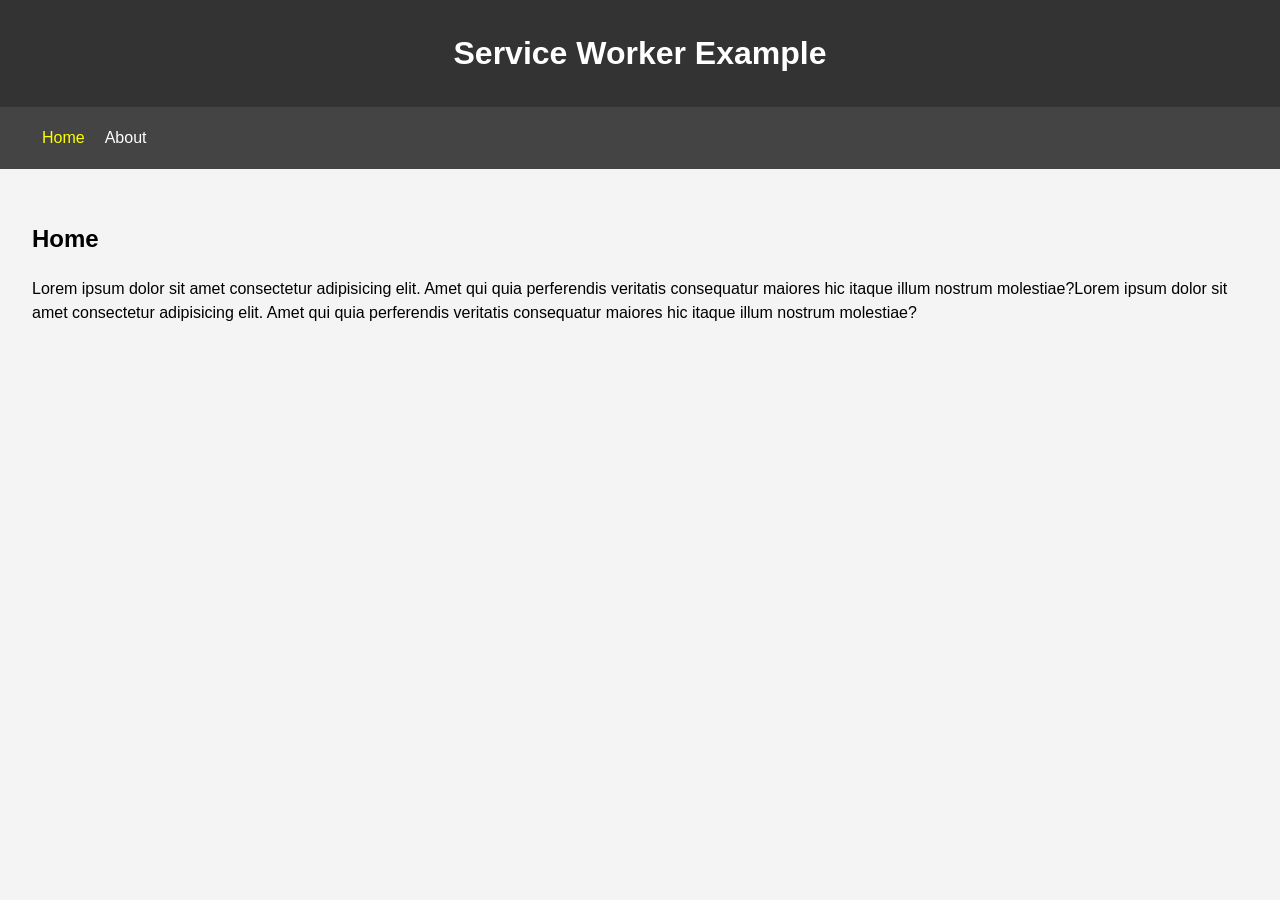
<file: index.html>
<!DOCTYPE html>
<html lang="en">
  <head>
    <meta charset="UTF-8" />
    <meta name="viewport" content="width=device-width, initial-scale=1.0" />
    <link rel="stylesheet" href="css/style.css">
    <title>Home - Service Worker Example</title>
  </head>
  <body>
    <header>
      <h1>Service Worker Example</h1>
    </header>
    <nav>
      <ul>
        <li class="current"><a href="index.html">Home</a></li>
        <li><a href="about.html">About</a></li>
      </ul>
    </nav>
    <main>
      <h2>Home</h2>
      <p>
        Lorem ipsum dolor sit amet consectetur adipisicing elit. Amet qui quia
        perferendis veritatis consequatur maiores hic itaque illum nostrum
        molestiae?Lorem ipsum dolor sit amet consectetur adipisicing elit. Amet qui quia
        perferendis veritatis consequatur maiores hic itaque illum nostrum
        molestiae?
      </p>
    </main>
    <script src="js/main.js"></script>
  </body>
</html>
</file>
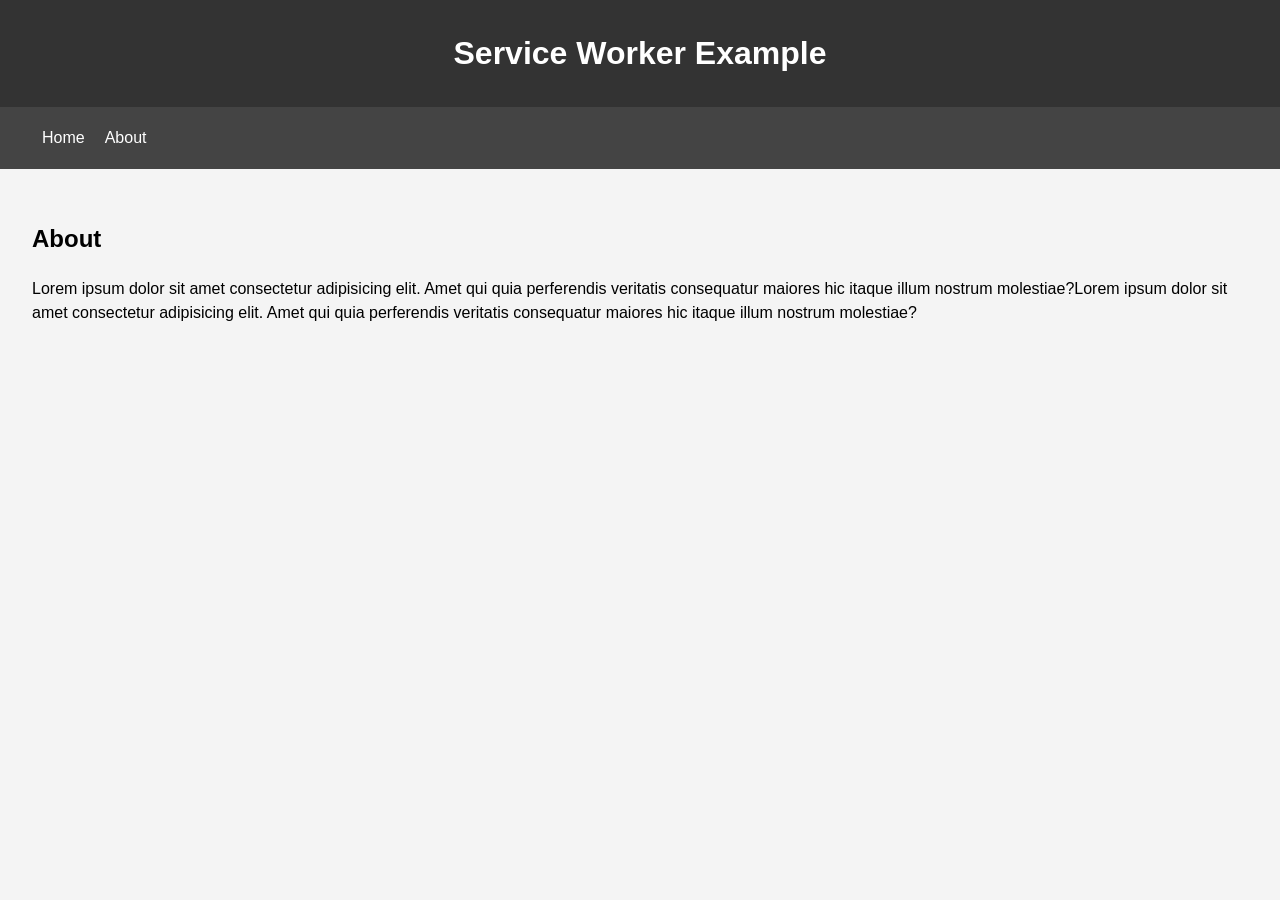
<file: about.html>
<!DOCTYPE html>
<html lang="en">
  <head>
    <meta charset="UTF-8" />
    <meta name="viewport" content="width=device-width, initial-scale=1.0" />
    <link rel="stylesheet" href="css/style.css">
    <title>About - Service Worker Example</title>
  </head>
  <body>
    <header>
      <h1>Service Worker Example</h1>
    </header>
    <nav>
      <ul>
        <li><a href="index.html">Home</a></li>
        <li><a href="about.html">About</a></li>
      </ul>
    </nav>
    <main>
      <h2>About</h2>
      <p>
        Lorem ipsum dolor sit amet consectetur adipisicing elit. Amet qui quia
        perferendis veritatis consequatur maiores hic itaque illum nostrum
        molestiae?Lorem ipsum dolor sit amet consectetur adipisicing elit. Amet qui quia
        perferendis veritatis consequatur maiores hic itaque illum nostrum
        molestiae?
      </p>
    </main>
    <script src="js/main.js"></script>
  </body>
</html>
</file>
<file: css/style.css>
body {
    background: #f4f4f4;
    font-family: Arial, Helvetica, sans-serif;
    line-height: 1.5;
    margin: 0;
}

header {
    background: #333;
    color: #fff;
    text-align: center;
    padding: 0.5rem;
}

main {
    padding: 2rem;
}

nav {
    background: #444;
    padding: 0.2rem 2rem;
}

nav ul {
    list-style: none;
    padding: 0;
    display: flex;
}

nav a {
    padding: 10px;
    color: #fff;
    text-decoration: none;
}

nav .current > a {
    color: yellow;
}
</file>
